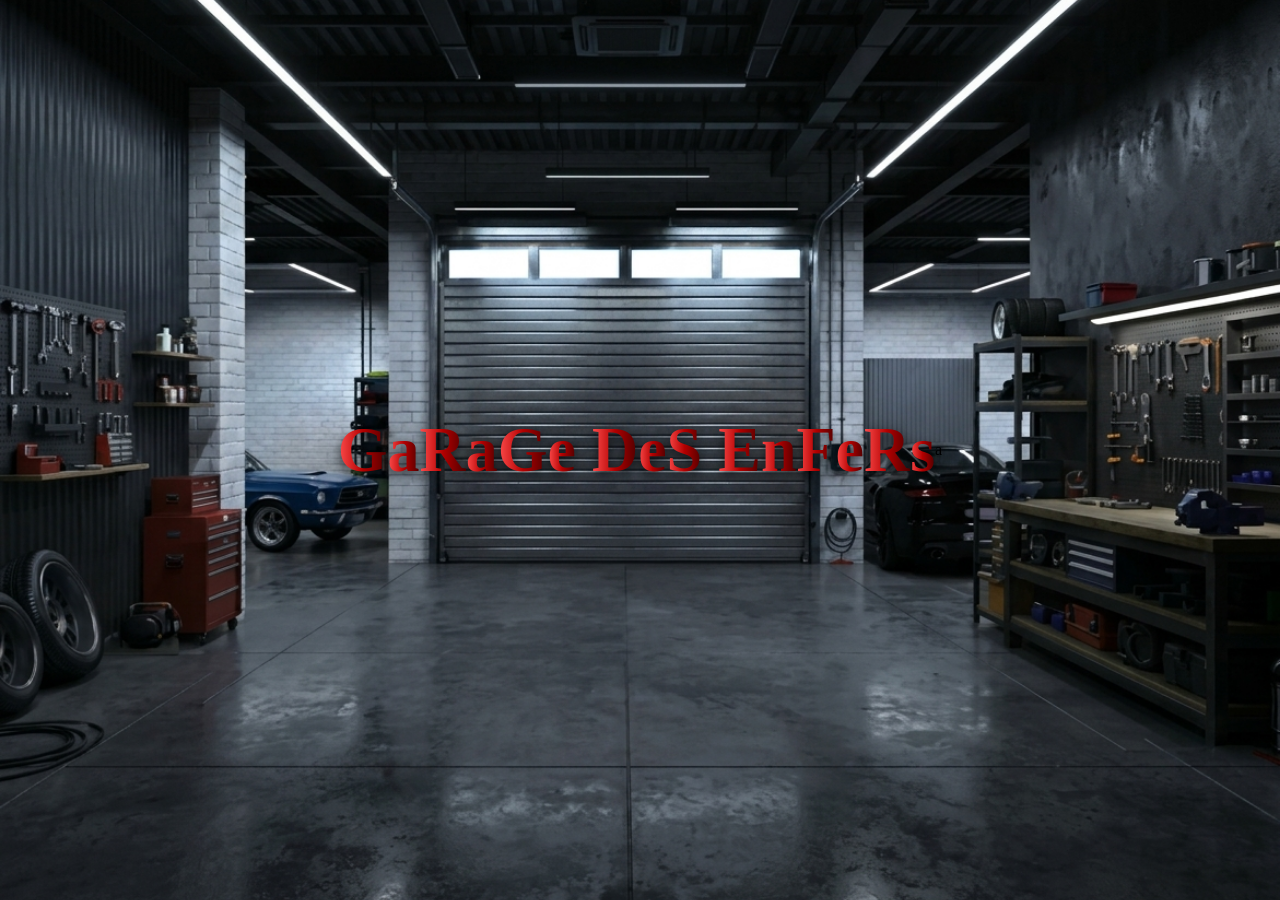
<file: index.html>
<!DOCTYPE html>
<html lang="fr">
<head>
    <meta charset="UTF-8">
    <meta name="viewport" content="width=device-width, initial-scale=1.0">
    <title>Jonix Nova - Accueil</title>
    <link rel="stylesheet" href="style.css">
</head>
<body>

    <!-- Calque pour l'image ensanglantée (caché au début) -->
    <div id="bg-blood"></div>

    <!-- Calque pour la transition au noir -->
    <div id="black-screen"></div>

    <!-- Transition en 20 rectangles alternés rouge / vert -->
    <div id="transition-grid" class="hidden"></div>

    <!-- Titre principal -->
    <h1 id="main-title">GaRaGe DeS EnFeRs</h1>

    <!-- Menu latéral gauche (caché au début et pendant la partie) -->
    <nav id="side-menu" class="hidden">
        <div class="wallet">Argent : <span id="player-money">500</span> $</div>
        <button class="menu-btn play-btn" id="btn-play">JOUER</button>
        <button class="menu-btn" id="btn-shop">MAGASIN</button>
        <button class="menu-btn" id="btn-upgrade">AMÉLIORATIONS</button>
    </nav>

    <!-- Panneau Magasin (armes disponibles à l'achat) -->
    <div id="panel-shop" class="modal-panel wide-panel hidden">
        <div class="panel-header">
            <h2>MAGASIN D'ARMES</h2>
            <div class="header-right">
                <span class="panel-wallet">Argent : <strong id="shop-money">500</strong> $</span>
                <button class="close-btn" data-close="panel-shop">X</button>
            </div>
        </div>
        <div id="shop-list" class="panel-content"></div>
    </div>

    <!-- Panneau Améliorations (uniquement les armes déjà achetées) -->
    <div id="panel-upgrade" class="modal-panel wide-panel hidden">
        <div class="panel-header">
            <h2>AMÉLIORATIONS</h2>
            <div class="header-right">
                <span class="panel-wallet">Argent : <strong id="upgrade-money">500</strong> $</span>
                <button class="close-btn" data-close="panel-upgrade">X</button>
            </div>
        </div>
        <div id="upgrade-body" class="upgrade-body">
            <div id="upgrade-list" class="panel-content upgrade-list-col"></div>
            <div id="upgrade-compare" class="upgrade-compare-col">
                <div id="compare-placeholder" class="empty-msg">
                    Cliquez sur une arme pour voir les statistiques actuelles (à gauche) et après amélioration (à droite).
                </div>
                <div id="compare-boxes" class="compare-boxes hidden">
                    <div class="compare-card current-card">
                        <h3>STATISTIQUES ACTUELLES</h3>
                        <div id="compare-current-name" class="compare-weapon-title"></div>
                        <div id="compare-current-stats" class="compare-stats-list"></div>
                    </div>
                    <div class="compare-card next-card">
                        <h3>APRÈS AMÉLIORATION</h3>
                        <div id="compare-next-name" class="compare-weapon-title"></div>
                        <div id="compare-next-stats" class="compare-stats-list"></div>
                        <div id="compare-action-area" class="compare-action-area"></div>
                    </div>
                </div>
            </div>
        </div>
    </div>

    <!-- 5 cases de difficulté au clic sur Jouer -->
    <div id="difficulty-screen" class="hidden">
        <div class="difficulty-box">
            <h2>CHOISISSEZ LA DIFFICULTÉ</h2>
            <p id="equipped-weapon-info">Arme équipée : Barre de fer (Niv. 1)</p>
            <div id="difficulty-grid" class="difficulty-grid"></div>
            <button class="menu-btn close-diff-btn" id="btn-close-diff">ANNULER</button>
        </div>
    </div>

    <!-- ÉCRAN DE COMBAT & BOUTONS STYLE FPS -->
    <div id="combat-screen" class="hidden">
        <!-- Zone centrale de visée / zombie 2D / scène 3D -->
        <div id="combat-view-layer">
            <div id="combat-status-badge"></div>

            <!-- Cible zombie 2D qui fonce vers le joueur -->
            <button type="button" id="zombie-target" class="zombie-target" title="Viser / éliminer ce zombie">
                <span id="zombie-type-badge" class="zombie-type-badge">Rôdeur 2D • Reste : 1</span>
                <svg class="zombie-2d-svg" viewBox="0 0 90 110" aria-hidden="true">
                    <circle class="z-head" cx="45" cy="20" r="12" />
                    <circle class="z-eye" cx="41" cy="18" r="2.2" />
                    <circle class="z-eye" cx="49" cy="18" r="2.2" />
                    <line class="z-body" x1="45" y1="32" x2="45" y2="68" />
                    <line class="z-arm-l" x1="45" y1="42" x2="22" y2="54" />
                    <line class="z-arm-r" x1="45" y1="42" x2="68" y2="54" />
                    <line class="z-leg-l" x1="45" y1="68" x2="27" y2="98" />
                    <line class="z-leg-r" x1="45" y1="68" x2="63" y2="98" />
                </svg>
                <span class="zombie-hp-bar"><span id="zombie-hp-fill"></span></span>
            </button>

            <!-- Scène 3D : arme -->
            <div id="fps-3d-wrap" aria-hidden="true"></div>
            <div class="weapon-3d-hud">
                <span id="combat-weapon-label">Barre de fer (Niv. 1)</span>
                <span id="combat-ammo-counter" class="combat-ammo-counter">Munitions : 1 / 1</span>
            </div>
        </div>

        <!-- Effet flou rouge pulsant quand la vie est basse -->
        <div id="low-hp-blur" class="low-hp-blur hidden" aria-hidden="true"></div>

        <!-- Haut : Stop à gauche / Vagues + Vie au milieu / Argent gagné à droite -->
        <div class="combat-top-hud">
            <button id="btn-stop-game" class="combat-stop-btn" title="Pause (Échap)">STOP</button>

            <div class="top-center-stack">
                <div class="wave-progress-wrapper">
                    <div id="wave-segments" class="wave-segments"></div>
                    <div class="boss-icon" title="Boss final">☠ BOSS</div>
                </div>

                <!-- Barre de vie du joueur sous la zone Stop / progression -->
                <div class="player-hp-wrapper" title="Vie du joueur">
                    <span class="player-hp-label">VIE : <strong id="player-hp-text">100 / 100</strong></span>
                    <div class="player-hp-track">
                        <span id="player-hp-fill" class="player-hp-fill"></span>
                    </div>
                </div>
            </div>

            <div class="combat-money-box">
                Gain partie : +<span id="combat-earned-money">0</span> $
            </div>
        </div>

        <!-- Cercle Z/Q/S/D recentré dans le carré bas-gauche -->
        <div class="move-circle" aria-label="Déplacement">
            <button type="button" class="move-key key-z" data-move="z" title="Avancer (Z)">Z</button>
            <button type="button" class="move-key key-s" data-move="s" title="Reculer (S)">S</button>
            <button type="button" class="move-key key-q" data-move="q" title="Gauche (Q)">Q</button>
            <button type="button" class="move-key key-d" data-move="d" title="Droite (D)">D</button>
            <div class="move-center-stick"></div>
        </div>

        <!-- Boutons d'action centrés dans le carré bas-droit -->
        <div class="fps-action-cluster">
            <button type="button" id="btn-combat-switch" class="fps-circle-btn fps-switch-btn" title="Changer d'arme">
                <span class="fps-icon">⇄</span>
                <span class="fps-sub">ARME</span>
            </button>
            <button type="button" id="btn-combat-heal" class="fps-circle-btn fps-heal-btn" title="Soins">
                <span class="fps-icon">✚</span>
                <span class="fps-sub">SOINS (<span id="heal-charges">3</span>)</span>
            </button>
            <button type="button" id="btn-combat-reload" class="fps-circle-btn fps-reload-btn" title="Recharger (Clic droit / R)">
                <span class="fps-icon">↻</span>
                <span class="fps-sub">RELOAD</span>
            </button>
            <button type="button" id="btn-combat-shoot" class="fps-circle-btn fps-shoot-btn" title="Tirer (Clic gauche)">
                <span class="fps-icon">⌖</span>
                <span class="fps-sub">TIRER</span>
            </button>
        </div>

        <!-- Menu pause au clic sur STOP ou Échap -->
        <div id="pause-overlay" class="pause-overlay hidden">
            <div class="pause-box">
                <h2>PARTIE EN PAUSE</h2>
                <p>La partie est suspendue. Choisissez de reprendre ou de quitter.</p>
                <div class="pause-buttons">
                    <button type="button" id="btn-resume-game" class="pause-btn resume-btn">REPRENDRE LA PARTIE</button>
                    <button type="button" id="btn-quit-game" class="pause-btn quit-btn">QUITTER LA PARTIE</button>
                </div>
            </div>
        </div>
    </div>

    <!-- Écran de mort : transition noire -> glisse avec traînée rouge -> fond noir clignotant -->
    <div id="death-screen" class="death-screen hidden" role="dialog" aria-modal="true">
        <div id="death-black-curtain" class="death-black-curtain"></div>
        <div id="death-content" class="death-content">
            <div class="death-title-wrap">
                <h2 id="death-title" class="death-title">VOUS ÊTES MORT</h2>
                <span class="death-red-trail" aria-hidden="true"></span>
            </div>
            <p class="death-sub">Les zombies ont envahi le garage.</p>
            <div class="death-actions">
                <button type="button" id="btn-death-replay" class="death-btn replay-btn">REJOUER</button>
                <button type="button" id="btn-death-quit" class="death-btn quit-death-btn">QUITTER</button>
            </div>
        </div>
    </div>
    <!-- Écran de victoire : affiché lorsque le boss de la vague finale est éliminé -->
    <div id="victory-screen" class="victory-screen hidden" role="dialog" aria-modal="true">
        <div class="victory-box">
            <h2 class="victory-title">VICTOIRE !</h2>
            <p id="victory-summary" class="victory-sub">Vous avez survécu à toutes les vagues et abattu le boss.</p>
            <div class="victory-actions">
                <button type="button" id="btn-victory-replay" class="victory-btn replay-victory-btn">REJOUER</button>
                <button type="button" id="btn-victory-menu" class="victory-btn menu-victory-btn">RETOUR AU MENU</button>
            </div>
        </div>
    </div>

    <script type="importmap">
    {
        "imports": {
            "three": "https://esm.sh/three@0.160.0",
            "three/addons/": "https://esm.sh/three@0.160.0/examples/jsm/"
        }
    }
    </script>
    <script type="module">
        import * as THREE from "three";
        import { GLTFLoader } from "three/addons/loaders/GLTFLoader.js";

        const container = document.getElementById("fps-3d-wrap");
        const loader = new GLTFLoader();
        const modelCache = new Map();

        let scene, camera, renderer, weaponPivot, weaponModelPivot;
        let currentWeaponModel = null;
        let activeWeaponId = null;
        let loadToken = 0;

        const weapon3DConfigs = {
            barre_fer:            { file: "Bare de Fer.glb",            scale: 1.35, pos: [0.05, -0.20, -0.58], rot: [0.12, Math.PI, 0.08] },
            pistolet_9mm:         { file: "Pistolet.glb",               scale: 0.90, pos: [0.05, -0.20, -0.58], rot: [0.0, Math.PI / 2, 0.0] },
            revolver_357:         { file: "Revolver.glb",               scale: 1.05, pos: [0.05, -0.20, -0.56], rot: [0.05, Math.PI, 0.0] },
            fusil_pompe:          { file: "Fusil a pompe.glb",          scale: 1.15, pos: [0.10, -0.13, -0.52], rot: [0.0, Math.PI / 2, 0.0] },
            pistolet_mitrailleur: { file: "Pistolet-mitrailleur.glb", scale: 1.15, pos: [0.10, -0.20, -0.55], rot: [0.0, Math.PI / 2, 0.0] },
            fusil_assaut:         { file: "Fusil d'assaut.glb",         scale: 1.15, pos: [0.10, -0.20, -0.54], rot: [0.0, Math.PI / 2, 0.0] },
            fusil_precision:      { file: "Sniper.glb",                 scale: 1.20, pos: [0.10, -0.20, -0.55], rot: [0.0, Math.PI / 2, 0.0] },
            mitrailleuse_lourde:  { file: "Sniper lourde.glb",          scale: 1.20, pos: [0.10, -0.20, -0.56], rot: [0.0, Math.PI / 2, 0.0] },
            lance_roquettes:      { file: "Lance Roquet.glb",           scale: 1.15, pos: [0.10, -0.13, -0.58], rot: [0.0, 0, 0.0] },
            grenade:              { file: "Grenade.glb",                scale: 0.60, pos: [0.10, -0.24, -0.62], rot: [0.0, Math.PI, 0.0] }
        };

        const animState = {
            recoilOffset: 0,
            recoilPitch: 0,
            reloadTilt: 0,
            swayX: 0,
            swayY: 0,
            targetSwayX: 0,
            targetSwayY: 0,
            isReloading: false,
            bobTime: 0,
            isMoving: false
        };

        function handleResize() {
            if (!container || !renderer || !camera) return;
            const width = container.clientWidth || window.innerWidth;
            const height = container.clientHeight || window.innerHeight;
            camera.aspect = width / height;
            camera.updateProjectionMatrix();
            renderer.setSize(width, height);
        }

        function initScene() {
            if (!container || renderer) return;

            scene = new THREE.Scene();

            const width = container.clientWidth || window.innerWidth;
            const height = container.clientHeight || window.innerHeight;

            camera = new THREE.PerspectiveCamera(65, width / height, 0.05, 50);

            renderer = new THREE.WebGLRenderer({ antialias: true, alpha: true });
            renderer.setSize(width, height);
            renderer.setPixelRatio(Math.min(window.devicePixelRatio || 1, 2));
            renderer.outputColorSpace = THREE.SRGBColorSpace;
            container.innerHTML = "";
            container.appendChild(renderer.domElement);

            const ambient = new THREE.AmbientLight(0xffffff, 1.25);
            scene.add(ambient);

            const dirLight = new THREE.DirectionalLight(0xffffff, 1.8);
            dirLight.position.set(2, 4, 3);
            scene.add(dirLight);

            const rimLight = new THREE.DirectionalLight(0xff6666, 0.65);
            rimLight.position.set(-2, -1, -2);
            scene.add(rimLight);

            weaponPivot = new THREE.Group();
            weaponModelPivot = new THREE.Group();
            weaponPivot.add(weaponModelPivot);
            scene.add(weaponPivot);

            window.addEventListener("resize", handleResize);
            requestAnimationFrame(animate);
        }

        function normalizeModelToView(root) {
            const box = new THREE.Box3().setFromObject(root);
            const size = new THREE.Vector3();
            const center = new THREE.Vector3();
            box.getSize(size);
            box.getCenter(center);

            const maxDim = Math.max(size.x, size.y, size.z) || 1;
            const targetSize = 0.42;
            const normScale = targetSize / maxDim;

            root.scale.multiplyScalar(normScale);
            root.position.sub(center.multiplyScalar(normScale));

            return root;
        }

        function loadGlbCached(fileName) {
            if (modelCache.has(fileName)) {
                return Promise.resolve(modelCache.get(fileName).clone(true));
            }
            return new Promise((resolve, reject) => {
                loader.load(
                    encodeURI(fileName),
                    gltf => {
                        const normalized = normalizeModelToView(gltf.scene);
                        modelCache.set(fileName, normalized);
                        resolve(normalized.clone(true));
                    },
                    undefined,
                    err => reject(err)
                );
            });
        }

        async function setWeapon(weaponId) {
            initScene();
            handleResize();
            if (!weaponPivot || !weaponModelPivot) return;

            activeWeaponId = weaponId;
            const token = ++loadToken;
            const cfg = weapon3DConfigs[weaponId] || weapon3DConfigs.barre_fer;

            if (currentWeaponModel) {
                weaponModelPivot.remove(currentWeaponModel);
                currentWeaponModel = null;
            }

            weaponPivot.position.set(cfg.pos[0], cfg.pos[1], cfg.pos[2]);
            weaponPivot.rotation.set(cfg.rot[0], cfg.rot[1], cfg.rot[2]);
            weaponModelPivot.scale.setScalar(cfg.scale || 1);

            try {
                const model = await loadGlbCached(cfg.file);
                if (token !== loadToken || activeWeaponId !== weaponId) return;

                currentWeaponModel = model;
                weaponModelPivot.add(currentWeaponModel);
            } catch (err) {
                console.warn(`Impossible de charger le modèle 3D "${cfg.file}" :`, err);
            }
        }

        function animate() {
            requestAnimationFrame(animate);
            if (!renderer || !scene || !camera || !weaponPivot) return;

            const cfg = weapon3DConfigs[activeWeaponId] || weapon3DConfigs.barre_fer;

            animState.swayX += (animState.targetSwayX - animState.swayX) * 0.14;
            animState.swayY += (animState.targetSwayY - animState.swayY) * 0.14;

            animState.recoilOffset += (0 - animState.recoilOffset) * 0.22;
            animState.recoilPitch += (0 - animState.recoilPitch) * 0.22;

            const targetReloadTilt = animState.isReloading ? -0.65 : 0;
            animState.reloadTilt += (targetReloadTilt - animState.reloadTilt) * 0.18;

            if (animState.isMoving) {
                animState.bobTime += 0.14;
            }

            const bobX = animState.isMoving ? Math.cos(animState.bobTime * 0.5) * 0.014 : 0;
            const bobY = animState.isMoving ? Math.abs(Math.sin(animState.bobTime)) * 0.016 : 0;

            weaponPivot.position.set(
                cfg.pos[0] + animState.swayX + bobX,
                cfg.pos[1] - animState.swayY - bobY,
                cfg.pos[2] + animState.recoilOffset
            );

            weaponPivot.rotation.set(
                cfg.rot[0] + animState.recoilPitch + animState.reloadTilt,
                cfg.rot[1] - animState.swayX * 0.4,
                cfg.rot[2]
            );

            renderer.render(scene, camera);
        }

        window.fps3D = {
            setWeapon,
            triggerFire() {
                animState.recoilOffset = 0.09;
                animState.recoilPitch = 0.16;
            },
            setReloading(active) {
                animState.isReloading = Boolean(active);
            },
            setMoving(active) {
                animState.isMoving = Boolean(active);
            },
            setLook(yaw, pitch) {
                animState.targetSwayX = Math.max(-0.08, Math.min(0.08, -yaw * 0.0012));
                animState.targetSwayY = Math.max(-0.06, Math.min(0.06, pitch * 0.0012));
            }
        };
    </script>
    <script src="script.js"></script>
</body>
</html>a
</file>
<file: style.css>
body {
    /* État initial : Image 2 (garage fermé sans sang) */
    background-image: url("Garage_2.jpg");
    background-repeat: no-repeat;
    background-position: center center;
    background-size: cover;
    background-attachment: fixed;
    height: 100vh;
    margin: 0;
    overflow: hidden;
    display: flex;
    justify-content: center;
    align-items: center;
    background-color: #000;
}

/* Calque de l'image avec le sang (Image 1) */
#bg-blood {
    position: fixed;
    top: 0;
    left: 0;
    width: 100%;
    height: 100%;
    background-image: url("edited-image.jpg");
    background-repeat: no-repeat;
    background-position: center center;
    background-size: cover;
    opacity: 0;
    z-index: 1;
    transition: opacity 0.6s ease-in-out;
    pointer-events: none;
}

/* Calque de transition noir */
#black-screen {
    position: fixed;
    top: 0;
    left: 0;
    width: 100%;
    height: 100%;
    background-color: #000000;
    opacity: 0;
    z-index: 2;
    transition: opacity 0.5s ease-in-out;
    pointer-events: none;
}

/* --- TRANSITION EN 20 RECTANGLES ALTERNÉS ROUGE / VERT --- */
#transition-grid {
    position: fixed;
    inset: 0;
    z-index: 60;
    display: grid;
    grid-template-columns: repeat(5, 1fr);
    grid-template-rows: repeat(4, 1fr);
    pointer-events: all;
}

.transition-rect {
    width: 100%;
    height: 100%;
    transition: opacity 0.22s ease, transform 0.22s ease;
}

.transition-rect.rect-red {
    background: linear-gradient(135deg, #ff1a1a, #660000);
}

.transition-rect.rect-green {
    background: linear-gradient(135deg, #0f5c3e, #052619);
}

.transition-rect.rect-hidden {
    opacity: 0;
    transform: scale(0.92);
    pointer-events: none;
}

/* --- STYLE DU TITRE DE BASE --- */
h1 {
    position: relative;
    z-index: 10;
    font-size: 4rem;
    font-weight: bold;
    text-align: center;
    cursor: pointer;
    user-select: none;
    display: flex;

    background: linear-gradient(90deg, #ff4d4d, #b30000, #4d0000);
    -webkit-background-clip: text;
    background-clip: text;
    color: transparent;

    filter: drop-shadow(0px 4px 6px rgba(0, 0, 0, 0.7));
    transition: transform 0.2s ease;
}

/* --- EFFET AU SURVOL (HOVER) --- */
h1:not(.animating):hover {
    transform: scale(1.05);
    background: linear-gradient(90deg, #ffffff, #ff4d4d, #ff0000);
    -webkit-background-clip: text;
    background-clip: text;
    animation: electric-glow 0.4s infinite alternate;
}

h1:not(.animating):hover::before {
    content: "";
    position: absolute;
    top: 50%;
    left: -130px;
    transform: translateY(-50%);
    width: 100px;
    height: 120px;
    pointer-events: none;
    background-repeat: no-repeat;
    background-size: contain;
    background-image: url("data:image/svg+xml,%3Csvg xmlns='http://www.w3.org/2000/svg' viewBox='0 0 200 200'%3E%3Cpath d='M100,10 L40,110 L90,110 L70,190 L160,80 L110,80 L140,10 Z' fill='%23ff1a1a' stroke='%23ffffff' stroke-width='4'/%3E%3C/svg%3E");
    filter: drop-shadow(0 0 10px #ff1a1a) drop-shadow(0 0 20px #990000);
    animation: lightning-flash 0.2s steps(2, end) infinite;
}

h1:not(.animating):hover::after {
    content: "";
    position: absolute;
    top: 50%;
    right: -130px;
    transform: translateY(-50%) scaleX(-1);
    width: 100px;
    height: 120px;
    pointer-events: none;
    background-repeat: no-repeat;
    background-size: contain;
    background-image: url("data:image/svg+xml,%3Csvg xmlns='http://www.w3.org/2000/svg' viewBox='0 0 200 200'%3E%3Cpath d='M100,10 L40,110 L90,110 L70,190 L160,80 L110,80 L140,10 Z' fill='%23ff1a1a' stroke='%23ffffff' stroke-width='4'/%3E%3C/svg%3E");
    filter: drop-shadow(0 0 10px #ff1a1a) drop-shadow(0 0 20px #990000);
    animation: lightning-flash 0.25s steps(2, end) infinite;
    animation-delay: 0.1s;
}

/* --- GESTION DES LETTRES INDIVIDUELLES POUR LE DÉPART --- */
.letter {
    position: relative;
    display: inline-block;
    background: linear-gradient(90deg, #ff4d4d, #b30000, #4d0000);
    -webkit-background-clip: text;
    background-clip: text;
    color: transparent;
}

.letter::after {
    content: "";
    position: absolute;
    top: 50%;
    height: 4px;
    width: 0px;
    background: linear-gradient(90deg, transparent, #ff0000, #ffffff);
    box-shadow: 0 0 12px #ff0000, 0 0 25px #ff1a1a;
    transform: translateY(-50%);
    opacity: 0;
    pointer-events: none;
}

.letter.go-left::after {
    left: 100%;
    background: linear-gradient(270deg, transparent, #ff0000, #ffffff);
}

.letter.go-right::after {
    right: 100%;
    background: linear-gradient(90deg, transparent, #ff0000, #ffffff);
}

.letter.shoot-left {
    animation: flyLeft 0.7s cubic-bezier(0.5, 0, 1, 1) forwards;
}
.letter.shoot-left::after {
    animation: trailGrow 0.7s ease-out forwards;
}

.letter.shoot-right {
    animation: flyRight 0.7s cubic-bezier(0.5, 0, 1, 1) forwards;
}
.letter.shoot-right::after {
    animation: trailGrow 0.7s ease-out forwards;
}

h1.animating {
    background: none;
    filter: none;
}

h1.finished {
    display: none;
}

/* --- KEYFRAMES --- */
@keyframes flyLeft {
    0% { transform: translateX(0); opacity: 1; }
    100% { transform: translateX(-120vw); opacity: 0; }
}

@keyframes flyRight {
    0% { transform: translateX(0); opacity: 1; }
    100% { transform: translateX(120vw); opacity: 0; }
}

@keyframes trailGrow {
    0% { width: 0px; opacity: 1; }
    40% { width: 450px; opacity: 1; }
    100% { width: 600px; opacity: 0; }
}

@keyframes electric-glow {
    0% { filter: drop-shadow(0 0 5px #ff1a1a) drop-shadow(0 0 15px #800000); }
    100% { filter: drop-shadow(0 0 15px #ff6666) drop-shadow(0 0 30px #ff0000); }
}

@keyframes lightning-flash {
    0% { opacity: 0.2; transform: translateY(-50%) scale(0.9); }
    50% { opacity: 1; transform: translateY(-50%) scale(1.1) rotate(5deg); }
    100% { opacity: 0.4; transform: translateY(-50%) scale(1) rotate(-5deg); }
}

/* --- UTILITAIRE --- */
.hidden {
    display: none !important;
}

/* --- MENU À GAUCHE --- */
#side-menu {
    position: fixed;
    left: 40px;
    top: 50%;
    transform: translateY(-50%);
    z-index: 20;
    display: flex;
    flex-direction: column;
    gap: 16px;
    width: 265px;
    animation: fadeInMenu 0.6s ease forwards;
}

.wallet {
    background: linear-gradient(135deg, #050b18, #09261b);
    border: 1px solid #0f3d2b;
    border-left: 5px solid #ff1a1a;
    color: #e6f4ea;
    padding: 12px 16px;
    font-family: sans-serif;
    font-size: 1.1rem;
    font-weight: bold;
    letter-spacing: 1px;
    box-shadow: 0 6px 18px rgba(0, 0, 0, 0.85);
}

.wallet span {
    color: #ff3333;
}

.menu-btn {
    background: linear-gradient(90deg, #050b18 0%, #09261b 100%);
    color: #e8f5e9;
    border: 1px solid #0f3d2b;
    border-left: 5px solid #b30000;
    padding: 15px 20px;
    font-size: 1.15rem;
    font-weight: bold;
    text-align: left;
    letter-spacing: 2px;
    cursor: pointer;
    transition: all 0.2s ease;
    box-shadow: 0 5px 14px rgba(0, 0, 0, 0.75);
}

.menu-btn:hover {
    transform: translateX(8px);
    background: linear-gradient(90deg, #09261b 0%, #5c0000 100%);
    border-color: #ff1a1a;
    border-left-color: #ff1a1a;
    color: #ffffff;
    box-shadow: 0 0 16px rgba(255, 26, 26, 0.45);
}

.menu-btn.play-btn {
    background: linear-gradient(90deg, #050b18 0%, #4d0000 100%);
    border-left: 6px solid #ff1a1a;
    font-size: 1.35rem;
}

.menu-btn.play-btn:hover {
    background: linear-gradient(90deg, #09261b 0%, #990000 100%);
}

/* --- PANNEAUX MAGASIN & AMÉLIORATIONS --- */
.modal-panel {
    position: fixed;
    left: 335px;
    top: 50%;
    transform: translateY(-50%);
    width: 450px;
    max-height: 86vh;
    background: linear-gradient(160deg, rgba(5, 11, 24, 0.96) 0%, rgba(9, 38, 27, 0.96) 100%);
    border: 1px solid #0f3d2b;
    border-top: 3px solid #ff1a1a;
    box-shadow: 0 0 35px rgba(0, 0, 0, 0.95), 0 0 18px rgba(179, 0, 0, 0.35);
    z-index: 25;
    color: #e8f5e9;
    font-family: sans-serif;
    display: flex;
    flex-direction: column;
}

.modal-panel.wide-panel {
    width: calc(100vw - 365px);
    max-width: 1120px;
}

.panel-header {
    display: flex;
    justify-content: space-between;
    align-items: center;
    padding: 14px 20px;
    background: linear-gradient(90deg, #050b18, #3d0000);
    border-bottom: 1px solid #990000;
    gap: 12px;
}

.panel-header h2 {
    margin: 0;
    font-size: 1.15rem;
    letter-spacing: 1.5px;
    color: #ff4d4d;
}

.header-right {
    display: flex;
    align-items: center;
    gap: 14px;
}

.panel-wallet {
    background: rgba(5, 11, 24, 0.9);
    border: 1px solid #0f3d2b;
    border-left: 4px solid #ff1a1a;
    padding: 6px 12px;
    font-size: 0.95rem;
    color: #e6f4ea;
    white-space: nowrap;
}

.panel-wallet strong {
    color: #ff4d4d;
}

.close-btn {
    background: #050b18;
    border: 1px solid #ff1a1a;
    color: #ff4d4d;
    font-weight: bold;
    cursor: pointer;
    padding: 6px 12px;
    transition: all 0.2s;
}

.close-btn:hover {
    background: #ff1a1a;
    color: #ffffff;
}

.panel-content {
    padding: 16px;
    overflow-y: auto;
    display: flex;
    flex-direction: column;
    gap: 14px;
}

.weapon-box-card {
    background: rgba(5, 11, 24, 0.88);
    border: 1px solid #0f3d2b;
    border-left: 4px solid #0f3d2b;
    padding: 14px 16px;
    display: flex;
    justify-content: space-between;
    align-items: stretch;
    gap: 18px;
    transition: border-color 0.2s, transform 0.2s;
}

.weapon-box-card:hover,
.weapon-box-card.selected {
    border-color: #ff1a1a;
    border-left-color: #ff1a1a;
}

.weapon-box-card.selectable {
    cursor: pointer;
}

.weapon-box-card.selected {
    background: rgba(9, 38, 27, 0.55);
    box-shadow: 0 0 14px rgba(255, 26, 26, 0.25);
}

.weapon-left-box {
    flex: 0 0 210px;
    display: flex;
    flex-direction: column;
    justify-content: space-between;
    align-items: center;
    background: rgba(9, 38, 27, 0.35);
    border: 1px solid #0f3d2b;
    padding: 10px;
    gap: 8px;
}

.weapon-name {
    margin: 0;
    font-size: 1rem;
    color: #ff4d4d;
    text-align: center;
}

.weapon-img-wrap {
    width: 100%;
    height: 92px;
    display: flex;
    justify-content: center;
    align-items: center;
    background: rgba(255, 255, 255, 0.94);
    border-radius: 4px;
    padding: 6px;
    box-sizing: border-box;
}

.weapon-img-wrap img {
    max-width: 100%;
    max-height: 100%;
    object-fit: contain;
}

.weapon-bottom-footer {
    width: 100%;
    display: flex;
    justify-content: space-between;
    align-items: center;
    gap: 8px;
    padding-top: 4px;
    border-top: 1px solid rgba(15, 61, 43, 0.8);
}

.weapon-price-tag {
    font-size: 0.95rem;
    font-weight: bold;
    color: #ffd166;
}

.weapon-right-stats {
    flex: 1;
    display: flex;
    flex-direction: column;
    justify-content: center;
    gap: 5px;
    font-size: 0.86rem;
    color: #cfe8da;
}

.stat-row {
    display: flex;
    justify-content: space-between;
    gap: 10px;
    padding: 3px 6px;
    background: rgba(9, 20, 38, 0.65);
    border-radius: 3px;
}

.stat-label {
    color: #8ab8a0;
}

.stat-val {
    font-weight: bold;
    color: #f0faf4;
    text-align: right;
}

.upgrade-body {
    display: grid;
    grid-template-columns: 1.05fr 1fr;
    gap: 14px;
    padding: 14px;
    overflow: hidden;
    flex: 1;
}

.upgrade-list-col {
    padding: 0;
    max-height: 68vh;
}

.upgrade-compare-col {
    background: rgba(5, 11, 24, 0.78);
    border: 1px solid #0f3d2b;
    padding: 14px;
    display: flex;
    flex-direction: column;
    justify-content: center;
    overflow-y: auto;
    max-height: 68vh;
}

.compare-boxes {
    display: grid;
    grid-template-columns: 1fr 1fr;
    gap: 12px;
    height: 100%;
}

.compare-card {
    background: rgba(9, 20, 38, 0.85);
    border: 1px solid #0f3d2b;
    padding: 12px;
    display: flex;
    flex-direction: column;
    justify-content: space-between;
    gap: 10px;
}

.compare-card.current-card {
    border-top: 3px solid #79b897;
}

.compare-card.next-card {
    border-top: 3px solid #ff3333;
}

.compare-card h3 {
    margin: 0;
    font-size: 0.88rem;
    letter-spacing: 1px;
    text-align: center;
    color: #ff6666;
}

.compare-weapon-title {
    font-size: 0.95rem;
    font-weight: bold;
    text-align: center;
    color: #e8f5e9;
    padding-bottom: 6px;
    border-bottom: 1px solid #0f3d2b;
}

.compare-stats-list {
    display: flex;
    flex-direction: column;
    gap: 6px;
    font-size: 0.82rem;
    flex: 1;
}

.compare-stat-item {
    background: rgba(5, 11, 24, 0.75);
    padding: 6px 8px;
    border-radius: 3px;
    display: flex;
    flex-direction: column;
    gap: 2px;
}

.compare-stat-item span {
    color: #8ab8a0;
    font-size: 0.76rem;
}

.compare-stat-item strong {
    color: #ffffff;
}

.next-card .compare-stat-item strong {
    color: #7ef9b2;
}

.compare-action-area {
    margin-top: 6px;
    display: flex;
    justify-content: center;
}

.action-btn {
    background: linear-gradient(135deg, #09261b, #800000);
    color: #ffffff;
    border: 1px solid #b30000;
    padding: 7px 12px;
    font-size: 0.82rem;
    font-weight: bold;
    cursor: pointer;
    white-space: nowrap;
    transition: all 0.2s;
}

.action-btn:hover:not(:disabled) {
    background: linear-gradient(135deg, #0f3d2b, #ff1a1a);
    border-color: #ff4d4d;
}

.action-btn:disabled {
    background: #071224;
    border-color: #162a45;
    color: #6b7c93;
    cursor: not-allowed;
}

.empty-msg {
    color: #9ec2ae;
    text-align: center;
    padding: 20px 10px;
    font-size: 0.92rem;
    line-height: 1.45;
}

/* --- 5 CASES DE DIFFICULTÉ --- */
#difficulty-screen {
    position: fixed;
    inset: 0;
    background: rgba(5, 11, 24, 0.88);
    z-index: 40;
    display: flex;
    justify-content: center;
    align-items: center;
    font-family: sans-serif;
    color: #e8f5e9;
}

.difficulty-box {
    background: linear-gradient(160deg, #050b18 0%, #09261b 100%);
    border: 2px solid #990000;
    box-shadow: 0 0 40px rgba(0, 0, 0, 0.95), 0 0 20px rgba(255, 26, 26, 0.35);
    padding: 34px;
    width: 92%;
    max-width: 960px;
    text-align: center;
}

.difficulty-box h2 {
    margin: 0 0 8px 0;
    color: #ff3333;
    letter-spacing: 2px;
}

#equipped-weapon-info {
    margin: 0 0 24px 0;
    color: #9ec2ae;
    font-size: 0.98rem;
}

.difficulty-grid {
    display: grid;
    grid-template-columns: repeat(5, 1fr);
    gap: 15px;
    margin-bottom: 24px;
}

.diff-card {
    background: #050b18;
    border: 1px solid #0f3d2b;
    border-top: 4px solid #0f3d2b;
    padding: 24px 14px;
    min-height: 132px;
    cursor: pointer;
    transition: all 0.2s ease;
    display: flex;
    flex-direction: column;
    justify-content: space-between;
    gap: 10px;
}

.diff-card:hover {
    transform: translateY(-6px);
    background: linear-gradient(180deg, #09261b, #4d0000);
    border-color: #ff1a1a;
    border-top-color: #ff1a1a;
    box-shadow: 0 0 18px rgba(255, 26, 26, 0.45);
}

.diff-level {
    font-size: 0.85rem;
    text-transform: uppercase;
    color: #79b897;
    letter-spacing: 1px;
}

.diff-name {
    font-size: 1.15rem;
    font-weight: bold;
    color: #ff4d4d;
}

.diff-mult {
    font-size: 0.86rem;
    color: #cfe8da;
}

.close-diff-btn {
    width: 220px;
    text-align: center;
    margin: 0 auto;
}

/* --- ÉCRAN ET BOUTONS DE COMBAT STYLE FPS --- */
#combat-screen {
    position: fixed;
    inset: 0;
    z-index: 50;
    background: radial-gradient(circle at center, rgba(22, 48, 36, 0.42) 0%, rgba(5, 11, 24, 0.86) 100%);
    font-family: sans-serif;
    color: #e8f5e9;
    user-select: none;
}

#combat-view-layer {
    position: absolute;
    inset: 0;
    overflow: hidden;
    cursor: crosshair;
}

#combat-status-badge {
    position: absolute;
    top: 112px;
    left: 50%;
    transform: translateX(-50%);
    background: rgba(5, 11, 24, 0.82);
    border: 1px solid #0f3d2b;
    padding: 6px 14px;
    border-radius: 4px;
    font-size: 0.85rem;
    color: #b7d7c4;
    pointer-events: none;
}

/* Cible zombie pour élimination & gains */
.zombie-target {
    position: absolute;
    top: 41%;
    left: 50%;
    transform: translate(-50%, -50%);
    background: rgba(25, 12, 16, 0.72);
    border: 2px solid rgba(255, 77, 77, 0.55);
    border-radius: 14px;
    padding: 10px 14px;
    cursor: crosshair;
    display: flex;
    flex-direction: column;
    align-items: center;
    gap: 6px;
    box-shadow: 0 10px 24px rgba(0, 0, 0, 0.65);
    transition: transform 0.12s ease;
}

.zombie-target:hover {
    transform: translate(-50%, -50%) scale(1.05);
}

.zombie-target.hit-flash {
    border-color: #ffffff;
    background: rgba(160, 20, 20, 0.85);
}

.zombie-face {
    font-size: 2.3rem;
    line-height: 1;
}

.zombie-hp-bar {
    width: 68px;
    height: 7px;
    background: rgba(0, 0, 0, 0.75);
    border-radius: 4px;
    overflow: hidden;
}

#zombie-hp-fill {
    display: block;
    height: 100%;
    width: 100%;
    background: linear-gradient(90deg, #ff3333, #ffaa00);
    transition: width 0.14s ease;
}

/* Bras, gants/mains & aperçu dégainage façon FPS */
.fps-arms-rig {
    position: absolute;
    bottom: 6px;
    left: 50%;
    transform: translateX(-50%);
    width: 340px;
    height: 205px;
    pointer-events: none;
    transition: transform 0.14s ease;
}

.fps-arms-rig.firing {
    transform: translateX(-50%) translateY(-12px) rotate(-2deg);
}


.left-forearm {
    left: 38px;
    transform: rotate(24deg);
}

.right-forearm {
    right: 38px;
    transform: rotate(-24deg);
}


#combat-weapon-label {
    font-size: 0.76rem;
    font-weight: bold;
    background: rgba(5, 11, 24, 0.88);
    border: 1px solid rgba(255, 255, 255, 0.25);
    padding: 2px 8px;
    border-radius: 4px;
    color: #ffffff;
}

.combat-ammo-counter {
    font-size: 0.78rem;
    font-weight: bold;
    background: rgba(15, 23, 30, 0.9);
    border: 1px solid rgba(255, 209, 102, 0.55);
    padding: 2px 9px;
    border-radius: 4px;
    color: #ffd166;
}

.combat-ammo-counter.empty-ammo {
    color: #ff5555;
    border-color: #ff5555;
}

/* HUD Haut : Stop à gauche / Vagues + Vie au milieu / Argent gagné à droite */
.combat-top-hud {
    position: fixed;
    top: 16px;
    left: 20px;
    right: 20px;
    z-index: 55;
    display: flex;
    align-items: flex-start;
    justify-content: space-between;
    gap: 18px;
    pointer-events: none;
}

.combat-top-hud > * {
    pointer-events: auto;
}

.combat-stop-btn {
    background: rgba(25, 10, 14, 0.82);
    color: #ffffff;
    border: 2px solid rgba(255, 77, 77, 0.8);
    padding: 10px 18px;
    border-radius: 8px;
    font-weight: bold;
    letter-spacing: 1.5px;
    cursor: pointer;
    box-shadow: 0 4px 14px rgba(0, 0, 0, 0.75);
}

.combat-stop-btn:hover {
    background: rgba(153, 0, 0, 0.9);
    transform: scale(1.04);
}

.top-center-stack {
    flex: 1;
    max-width: 560px;
    display: flex;
    flex-direction: column;
    gap: 7px;
}

.wave-progress-wrapper {
    display: flex;
    align-items: center;
    gap: 10px;
    background: rgba(5, 11, 24, 0.78);
    border: 1px solid rgba(255, 255, 255, 0.2);
    padding: 8px 12px;
    border-radius: 8px;
}

.wave-segments {
    flex: 1;
    display: grid;
    grid-template-columns: repeat(5, 1fr);
    gap: 5px;
}

.wave-seg {
    height: 14px;
    background: rgba(255, 255, 255, 0.12);
    border: 1px solid rgba(255, 255, 255, 0.22);
    border-radius: 2px;
    transition: background-color 0.25s ease;
}

.wave-seg.active {
    background: linear-gradient(90deg, #1b9e63, #ff3333);
    border-color: #ff6666;
}

.boss-icon {
    background: rgba(92, 0, 0, 0.82);
    border: 1px solid #ff4d4d;
    color: #ffffff;
    font-weight: bold;
    font-size: 0.78rem;
    padding: 4px 8px;
    border-radius: 4px;
    white-space: nowrap;
}

/* Barre de vie du joueur sous la zone Stop / progression */
.player-hp-wrapper {
    display: flex;
    align-items: center;
    gap: 10px;
    background: rgba(5, 11, 24, 0.82);
    border: 1px solid rgba(64, 214, 138, 0.45);
    padding: 6px 12px;
    border-radius: 6px;
}

.player-hp-label {
    font-size: 0.78rem;
    font-weight: bold;
    color: #cfe8da;
    white-space: nowrap;
}

.player-hp-track {
    flex: 1;
    height: 10px;
    background: rgba(255, 255, 255, 0.12);
    border-radius: 5px;
    overflow: hidden;
}

.player-hp-fill {
    display: block;
    height: 100%;
    width: 100%;
    background: linear-gradient(90deg, #19a968, #5cf2a6);
    transition: width 0.2s ease;
}

.combat-money-box {
    background: rgba(5, 11, 24, 0.82);
    border: 1px solid rgba(126, 249, 178, 0.45);
    padding: 10px 16px;
    border-radius: 8px;
    font-weight: bold;
    font-size: 1rem;
    color: #7ef9b2;
    white-space: nowrap;
}

/* Cercle Z/Q/S/D recentré au milieu de la moitié gauche en bas */
.move-circle {
    position: fixed;
    bottom: 24px;
    left: 25%;
    transform: translateX(-50%);
    z-index: 55;
    width: 156px;
    height: 156px;
    border-radius: 50%;
    background: rgba(15, 23, 30, 0.45);
    border: 2px solid rgba(255, 255, 255, 0.35);
    box-shadow: 0 0 20px rgba(0, 0, 0, 0.55), inset 0 0 14px rgba(255, 255, 255, 0.08);
}

.move-key {
    position: absolute;
    width: 42px;
    height: 42px;
    border-radius: 50%;
    background: rgba(255, 255, 255, 0.14);
    border: 1px solid rgba(255, 255, 255, 0.45);
    color: #ffffff;
    font-weight: bold;
    font-size: 1rem;
    cursor: pointer;
    transition: all 0.12s ease;
}

.move-key:hover,
.move-key.pressed {
    background: rgba(255, 51, 51, 0.65);
    border-color: #ffffff;
    transform: scale(1.08);
}

.key-z {
    top: 8px;
    left: 50%;
    transform: translateX(-50%);
}
.key-z:hover,
.key-z.pressed {
    transform: translateX(-50%) scale(1.08);
}

.key-s {
    bottom: 8px;
    left: 50%;
    transform: translateX(-50%);
}
.key-s:hover,
.key-s.pressed {
    transform: translateX(-50%) scale(1.08);
}

.key-q {
    left: 8px;
    top: 50%;
    transform: translateY(-50%);
}
.key-q:hover,
.key-q.pressed {
    transform: translateY(-50%) scale(1.08);
}

.key-d {
    right: 8px;
    top: 50%;
    transform: translateY(-50%);
}
.key-d:hover,
.key-d.pressed {
    transform: translateY(-50%) scale(1.08);
}

.move-center-stick {
    position: absolute;
    top: 50%;
    left: 50%;
    width: 24px;
    height: 24px;
    border-radius: 50%;
    background: rgba(255, 255, 255, 0.25);
    border: 1px solid rgba(255, 255, 255, 0.5);
    transform: translate(-50%, -50%);
    pointer-events: none;
}

/* Boutons d'action centrés verticalement à droite avec icônes agrandies */
.fps-action-cluster {
    position: fixed;
    right: 28px;
    top: 50%;
    transform: translateY(-50%);
    z-index: 55;
    width: 214px;
    height: 214px;
}

.fps-circle-btn {
    position: absolute;
    border-radius: 50%;
    background: rgba(15, 23, 30, 0.48);
    border: 2px solid rgba(255, 255, 255, 0.45);
    color: #ffffff;
    cursor: pointer;
    display: flex;
    flex-direction: column;
    align-items: center;
    justify-content: center;
    gap: 3px;
    box-shadow: 0 6px 16px rgba(0, 0, 0, 0.55);
    transition: transform 0.14s ease, background-color 0.14s ease, border-color 0.14s ease;
}

.fps-circle-btn:hover {
    transform: scale(1.07);
    background: rgba(255, 255, 255, 0.22);
    border-color: #ffffff;
}

.fps-icon {
    font-size: 1.55rem;
    line-height: 1;
}

.fps-sub {
    font-size: 0.68rem;
    font-weight: bold;
    letter-spacing: 0.5px;
}

.fps-shoot-btn {
    width: 96px;
    height: 96px;
    right: 4px;
    bottom: 4px;
    background: rgba(145, 20, 20, 0.55);
    border-color: rgba(255, 90, 90, 0.85);
}

.fps-reload-btn {
    width: 72px;
    height: 72px;
    left: 24px;
    bottom: 6px;
}

.fps-heal-btn {
    width: 74px;
    height: 74px;
    right: 6px;
    top: 10px;
    border-color: rgba(64, 214, 138, 0.8);
}

.fps-switch-btn {
    width: 68px;
    height: 68px;
    left: 14px;
    top: 46px;
}

/* --- OVERLAY PAUSE (STOP / ÉCHAP) --- */
.pause-overlay {
    position: fixed;
    inset: 0;
    z-index: 65;
    background: rgba(3, 7, 15, 0.78);
    display: flex;
    justify-content: center;
    align-items: center;
}

.pause-box {
    background: linear-gradient(160deg, #050b18 0%, #09261b 100%);
    border: 2px solid #ff3333;
    border-radius: 10px;
    padding: 28px 32px;
    width: 90%;
    max-width: 420px;
    text-align: center;
    box-shadow: 0 0 35px rgba(0, 0, 0, 0.9);
}

.pause-box h2 {
    margin: 0 0 10px 0;
    color: #ff4d4d;
    letter-spacing: 2px;
}

.pause-box p {
    margin: 0 0 22px 0;
    color: #cfe8da;
    font-size: 0.95rem;
}

.pause-buttons {
    display: flex;
    flex-direction: column;
    gap: 12px;
}

.pause-btn {
    padding: 13px 18px;
    font-size: 1rem;
    font-weight: bold;
    letter-spacing: 1px;
    border-radius: 6px;
    cursor: pointer;
    border: 1px solid transparent;
    transition: transform 0.14s ease;
}

.pause-btn:hover {
    transform: scale(1.03);
}

.resume-btn {
    background: linear-gradient(135deg, #0f5c3e, #1b9e63);
    border-color: #7ef9b2;
    color: #ffffff;
}

.quit-btn {
    background: linear-gradient(135deg, #5c0000, #b30000);
    border-color: #ff6666;
    color: #ffffff;
}

@media (max-width: 960px) {
    .modal-panel.wide-panel {
        left: 20px;
        width: calc(100% - 40px);
    }
    .upgrade-body {
        grid-template-columns: 1fr;
    }
    .compare-boxes {
        grid-template-columns: 1fr;
    }
}

@media (max-width: 768px) {
    .move-center-stick {
        width: 132px;
        height: 132px;
    }
    .key-z {
        top: calc(50% - 56px);
    }
    .key-s {
        top: calc(50% + 22px);
    }
    .key-q {
        left: calc(50% - 56px);
    }
    .key-d {
        left: calc(50% + 22px);
    }
    .move-key {
        width: 34px;
        height: 34px;
        font-size: 0.88rem;
    }
    .fps-action-cluster {
        width: 184px;
        height: 184px;
    }
}
/* --- QUADRANTS DE CONTRÔLE (ÉCRAN DIVISÉ EN 4) --- */
/* Centre du cercle Z/Q/S/D dans le carré en bas à gauche (x: 25vw, y: 75vh) */
#combat-screen .move-circle {
    position: fixed;
    left: 25vw;
    top: 75vh;
    bottom: auto;
    right: auto;
    transform: translate(-50%, -50%);
    z-index: 55;
    width: 196px;
    height: 196px;
    border-radius: 50%;
    background: rgba(15, 23, 30, 0.45);
    border: 2px solid rgba(255, 255, 255, 0.35);
    box-shadow: 0 0 20px rgba(0, 0, 0, 0.55), inset 0 0 14px rgba(255, 255, 255, 0.08);
}

#combat-screen .move-key {
    width: 52px;
    height: 52px;
    font-size: 1.15rem;
}

#combat-screen .key-z {
    top: 10px;
    left: 50%;
    transform: translateX(-50%);
}
#combat-screen .key-z:hover,
#combat-screen .key-z.pressed {
    transform: translateX(-50%) scale(1.08);
}

#combat-screen .key-s {
    bottom: 10px;
    left: 50%;
    transform: translateX(-50%);
}
#combat-screen .key-s:hover,
#combat-screen .key-s.pressed {
    transform: translateX(-50%) scale(1.08);
}

#combat-screen .key-q {
    left: 10px;
    top: 50%;
    transform: translateY(-50%);
}
#combat-screen .key-q:hover,
#combat-screen .key-q.pressed {
    transform: translateY(-50%) scale(1.08);
}

#combat-screen .key-d {
    right: 10px;
    top: 50%;
    transform: translateY(-50%);
}
#combat-screen .key-d:hover,
#combat-screen .key-d.pressed {
    transform: translateY(-50%) scale(1.08);
}

#combat-screen .move-center-stick {
    position: absolute;
    top: 50%;
    left: 50%;
    width: 30px;
    height: 30px;
    border-radius: 50%;
    background: rgba(255, 255, 255, 0.25);
    border: 1px solid rgba(255, 255, 255, 0.5);
    transform: translate(-50%, -50%);
    pointer-events: none;
}

/* Centre des boutons d'action dans le carré en bas à droite (x: 75vw, y: 75vh) */
#combat-screen .fps-action-cluster {
    position: fixed;
    left: 75vw;
    top: 75vh;
    right: auto;
    bottom: auto;
    transform: translate(-50%, -50%);
    z-index: 55;
    width: 262px;
    height: 262px;
}

#combat-screen .fps-icon {
    font-size: 1.9rem;
}

#combat-screen .fps-sub {
    font-size: 0.78rem;
}

#combat-screen .fps-shoot-btn {
    width: 118px;
    height: 118px;
    right: 4px;
    bottom: 4px;
}

#combat-screen .fps-reload-btn {
    width: 88px;
    height: 88px;
    left: 26px;
    bottom: 8px;
}

#combat-screen .fps-heal-btn {
    width: 90px;
    height: 90px;
    right: 8px;
    top: 10px;
}

#combat-screen .fps-switch-btn {
    width: 82px;
    height: 82px;
    left: 14px;
    top: 56px;
}

@media (max-width: 768px) {
    #combat-screen .move-circle {
        width: 152px;
        height: 152px;
    }
    #combat-screen .move-key {
        width: 40px;
        height: 40px;
        font-size: 0.95rem;
    }
    #combat-screen .fps-action-cluster {
        width: 210px;
        height: 210px;
    }
    #combat-screen .fps-icon {
        font-size: 1.55rem;
    }
    #combat-screen .fps-shoot-btn {
        width: 96px;
        height: 96px;
    }
    #combat-screen .fps-reload-btn,
    #combat-screen .fps-heal-btn,
    #combat-screen .fps-switch-btn {
        width: 70px;
        height: 70px;
    }
}/* Centre du cercle Z/Q/S/D : décalé de 40px vers la gauche */
#combat-screen .move-circle {
    position: fixed;
    left: calc(25vw - 100px);
    top: 75vh;
    bottom: auto;
    right: auto;
    transform: translate(-50%, -50%);
    z-index: 55;
    width: 196px;
    height: 196px;
    border-radius: 50%;
    background: rgba(15, 23, 30, 0.45);
    border: 2px solid rgba(255, 255, 255, 0.35);
    box-shadow: 0 0 20px rgba(0, 0, 0, 0.55), inset 0 0 14px rgba(255, 255, 255, 0.08);
}

/* Centre des boutons d'action : décalé de 40px vers la droite */
#combat-screen .fps-action-cluster {
    position: fixed;
    left: calc(75vw + 100px);
    top: 75vh;
    right: auto;
    bottom: auto;
    transform: translate(-50%, -50%);
    z-index: 55;
    width: 262px;
    height: 262px;
}/* --- RENDU 3D MAINS + ARME --- */
#fps-3d-wrap {
    position: absolute;
    inset: 0;
    z-index: 3;
    pointer-events: none;
}

#fps-3d-wrap canvas {
    display: block;
    width: 100%;
    height: 100%;
}

.weapon-3d-hud {
    position: fixed;
    bottom: 14px;
    left: 50%;
    transform: translateX(-50%);
    z-index: 56;
    display: flex;
    flex-direction: column;
    align-items: center;
    gap: 4px;
    pointer-events: none;
}

#combat-weapon-label {
    font-size: 0.82rem;
    font-weight: bold;
    background: rgba(5, 11, 24, 0.88);
    border: 1px solid rgba(255, 255, 255, 0.25);
    padding: 3px 10px;
    border-radius: 4px;
    color: #ffffff;
}

.combat-ammo-counter {
    font-size: 0.84rem;
    font-weight: bold;
    background: rgba(15, 23, 30, 0.92);
    border: 1px solid rgba(255, 209, 102, 0.55);
    padding: 3px 10px;
    border-radius: 4px;
    color: #ffd166;
}

.combat-ammo-counter.empty-ammo {
    color: #ff5555;
    border-color: #ff5555;
}
/* --- DÉPLACEMENT DANS LE GARAGE (SANS BORDURES DÉBORDANTES) --- */
#bg-blood {
    position: fixed;
    top: 0;
    left: 0;
    width: 100%;
    height: 100%;
    transform-origin: center center;
    will-change: transform;
}

#combat-screen {
    background: radial-gradient(circle at center, rgba(22, 48, 36, 0.12) 0%, rgba(5, 11, 24, 0.55) 100%);
}

/* --- ZOMBIE FIXE À L'ÉCRAN & TYPES DE ZOMBIES --- */
#zombie-target,
.zombie-target {
    position: fixed;
    left: 50%;
    top: 41%;
    transform: translate(-50%, -50%);
    transition: none;
}

.zombie-type-badge {
    font-size: 0.7rem;
    font-weight: bold;
    letter-spacing: 0.5px;
    padding: 2px 7px;
    border-radius: 999px;
    background: rgba(15, 23, 30, 0.9);
    border: 1px solid rgba(255, 255, 255, 0.25);
    color: #f0faf4;
    white-space: nowrap;
}

.zombie-target.type-runner {
    border-color: rgba(255, 190, 50, 0.85);
}

.zombie-target.type-tank {
    border-color: rgba(180, 70, 255, 0.85);
    padding: 13px 18px;
}

.zombie-target.type-tank .zombie-face {
    font-size: 2.7rem;
}

.zombie-target.boss-zombie,
.zombie-target.type-boss {
    border-color: #ffaa00;
    box-shadow: 0 0 24px rgba(255, 140, 0, 0.55);
    padding: 14px 20px;
}

.zombie-target.boss-zombie .zombie-face,
.zombie-target.type-boss .zombie-face {
    font-size: 2.9rem;
}

.zombie-target.attacking {
    transform: translate(-50%, -50%) scale(1.12);
}
/* --- ZOMBIE 2D ANIMÉ QUI FONCE SUR LE JOUEUR --- */
.zombie-2d-svg {
    width: 68px;
    height: 84px;
    overflow: visible;
    animation: zombie2dRun 0.45s infinite alternate ease-in-out;
}

.zombie-2d-svg .z-head,
.zombie-2d-svg .z-body,
.zombie-2d-svg .z-arm-l,
.zombie-2d-svg .z-arm-r,
.zombie-2d-svg .z-leg-l,
.zombie-2d-svg .z-leg-r {
    stroke: #1f7a38;
    stroke-width: 5.5;
    stroke-linecap: round;
    stroke-linejoin: round;
    fill: #28a745;
}

.zombie-2d-svg .z-eye {
    fill: #ff2a2a;
    stroke: none;
}

.zombie-target.type-runner .z-head,
.zombie-target.type-runner .z-body,
.zombie-target.type-runner .z-arm-l,
.zombie-target.type-runner .z-arm-r,
.zombie-target.type-runner .z-leg-l,
.zombie-target.type-runner .z-leg-r {
    stroke: #b8860b;
    fill: #e6b800;
}

.zombie-target.type-tank .zombie-2d-svg {
    width: 86px;
    height: 102px;
}

.zombie-target.type-tank .z-head,
.zombie-target.type-tank .z-body,
.zombie-target.type-tank .z-arm-l,
.zombie-target.type-tank .z-arm-r,
.zombie-target.type-tank .z-leg-l,
.zombie-target.type-tank .z-leg-r {
    stroke: #5a189a;
    fill: #7b2cbf;
}

.zombie-target.boss-zombie .zombie-2d-svg,
.zombie-target.type-boss .zombie-2d-svg {
    width: 96px;
    height: 112px;
}

.zombie-target.boss-zombie .z-head,
.zombie-target.boss-zombie .z-body,
.zombie-target.boss-zombie .z-arm-l,
.zombie-target.boss-zombie .z-arm-r,
.zombie-target.boss-zombie .z-leg-l,
.zombie-target.boss-zombie .z-leg-r {
    stroke: #990000;
    fill: #d00000;
}

@keyframes zombie2dRun {
    0% {
        transform: rotate(-4deg) translateY(0px);
    }
    100% {
        transform: rotate(4deg) translateY(-4px);
    }
}

/* --- ÉCRAN "VOUS ÊTES MORT" (ROUGE SUR FOND VERT FONCÉ) --- */
.death-screen {
    position: fixed;
    inset: 0;
    z-index: 80;
    background-color: #062414;
    display: flex;
    justify-content: center;
    align-items: center;
    text-align: center;
    font-family: sans-serif;
}

.death-box {
    padding: 36px 44px;
    border: 2px solid #ff1a1a;
    border-radius: 12px;
    background: rgba(3, 20, 11, 0.92);
    box-shadow: 0 0 40px rgba(0, 0, 0, 0.85);
}

.death-title {
    margin: 0 0 12px 0;
    font-size: 3rem;
    font-weight: 900;
    letter-spacing: 3px;
    color: #ff1a1a;
    text-shadow: 0 2px 12px rgba(0, 0, 0, 0.8);
}

.death-sub {
    margin: 0 0 24px 0;
    color: #b7e4c7;
    font-size: 1.05rem;
}

.death-btn {
    background: #800000;
    color: #ffffff;
    border: 2px solid #ff3333;
    padding: 12px 24px;
    font-size: 1rem;
    font-weight: bold;
    letter-spacing: 1px;
    border-radius: 8px;
    cursor: pointer;
}

.death-btn:hover {
    background: #ff1a1a;
}
/* --- FLOU ROUGE PULSANT QUAND LA VIE EST BASSE --- */
.low-hp-blur {
    position: fixed;
    inset: 0;
    z-index: 52;
    pointer-events: none;
    background: radial-gradient(circle at center, rgba(160, 0, 0, 0.08) 38%, rgba(190, 10, 10, 0.48) 100%);
    animation: lowHpBlurPulse 1.4s ease-in-out infinite alternate;
}

@keyframes lowHpBlurPulse {
    0% {
        backdrop-filter: blur(0px);
        opacity: 0.25;
    }
    100% {
        backdrop-filter: blur(5px);
        opacity: 0.95;
    }
}
/* --- ÉCRAN DE MORT : FOND NOIR + GLISSEMENT + CLIGNOTEMENT PANNEAU DE NUIT --- */
.death-screen {
    position: fixed;
    inset: 0;
    z-index: 80;
    background-color: #000000;
    display: flex;
    justify-content: center;
    align-items: center;
    text-align: center;
    font-family: sans-serif;
    overflow: hidden;
}

.death-black-curtain {
    position: absolute;
    inset: 0;
    background-color: #000000;
    opacity: 1;
    transition: opacity 0.55s ease;
    pointer-events: none;
    z-index: 2;
}

.death-screen.revealed .death-black-curtain {
    opacity: 0;
}

.death-content {
    position: relative;
    z-index: 3;
    padding: 36px 44px;
    border: 2px solid rgba(255, 51, 51, 0.55);
    border-radius: 12px;
    background: rgba(8, 10, 14, 0.92);
    box-shadow: 0 0 45px rgba(0, 0, 0, 0.95);
}

.death-title-wrap {
    position: relative;
    display: inline-block;
    margin-bottom: 12px;
    overflow: visible;
}

.death-title {
    position: relative;
    z-index: 2;
    margin: 0;
    font-size: 3rem;
    font-weight: 900;
    letter-spacing: 3px;
    color: #ff1f1f;
    text-shadow: 0 0 14px rgba(255, 20, 20, 0.85);
    transform: translateX(-110vw);
    opacity: 0;
}

.death-red-trail {
    position: absolute;
    top: 50%;
    right: 100%;
    transform: translateY(-50%);
    width: 0px;
    height: 16px;
    border-radius: 999px;
    background: linear-gradient(90deg, rgba(255, 0, 0, 0), rgba(255, 26, 26, 0.75), #ff4d4d);
    box-shadow: 0 0 22px rgba(255, 20, 20, 0.85);
    opacity: 0;
    pointer-events: none;
}

.death-screen.revealed .death-title {
    animation:
        deathSlideIn 0.7s cubic-bezier(0.16, 1, 0.3, 1) forwards,
        nightSignBlink 1.35s steps(1, end) 0.75s infinite;
}

.death-screen.revealed .death-red-trail {
    animation: deathTrailSwipe 0.7s cubic-bezier(0.16, 1, 0.3, 1) forwards;
}

.death-sub {
    margin: 0 0 26px 0;
    color: #b7e4c7;
    font-size: 1.05rem;
}

.death-actions {
    display: flex;
    justify-content: center;
    gap: 16px;
    flex-wrap: wrap;
}

.death-btn {
    padding: 12px 24px;
    font-size: 1rem;
    font-weight: bold;
    letter-spacing: 1px;
    border-radius: 8px;
    cursor: pointer;
    color: #ffffff;
    transition: transform 0.15s ease, filter 0.15s ease;
}

.death-btn:hover {
    transform: scale(1.05);
    filter: brightness(1.1);
}

.death-screen.revealed .death-btn {
    animation: nightSignBlink 1.35s steps(1, end) 0.75s infinite;
}

.death-btn.replay-btn {
    background: linear-gradient(135deg, #073b2c, #0d3b66);
    border: 2px solid #2b8cbe;
    box-shadow: 0 0 16px rgba(13, 59, 102, 0.65);
}

.death-btn.quit-death-btn {
    background: linear-gradient(135deg, #ff2a2a, #590000);
    border: 2px solid #ff4d4d;
    box-shadow: 0 0 16px rgba(255, 26, 26, 0.55);
}

@keyframes deathSlideIn {
    0% {
        transform: translateX(-110vw);
        opacity: 0;
    }
    25% {
        opacity: 1;
    }
    100% {
        transform: translateX(0);
        opacity: 1;
    }
}

@keyframes deathTrailSwipe {
    0% {
        width: 0px;
        opacity: 0.9;
    }
    45% {
        width: 340px;
        opacity: 0.95;
    }
    100% {
        width: 40px;
        opacity: 0;
    }
}

@keyframes nightSignBlink {
    0%, 62% {
        opacity: 1;
        visibility: visible;
    }
    63%, 100% {
        opacity: 0;
        visibility: hidden;
    }
}

/* --- DIFFICULTÉS VERROUILLÉES --- */
.diff-card.locked {
    opacity: 0.48;
    cursor: not-allowed;
    border-color: #2b3545;
    border-top-color: #4a5568;
    background: #060911;
    box-shadow: none;
}

.diff-card.locked:hover {
    transform: none;
    background: #060911;
    border-color: #2b3545;
    border-top-color: #4a5568;
    box-shadow: none;
}

.diff-lock-badge {
    font-size: 0.78rem;
    font-weight: bold;
    color: #ff9999;
}
/* --- ÉCRAN DE VICTOIRE --- */
.victory-screen {
    position: fixed;
    inset: 0;
    z-index: 82;
    background: rgba(3, 18, 12, 0.94);
    display: flex;
    justify-content: center;
    align-items: center;
    text-align: center;
    font-family: sans-serif;
}

.victory-box {
    padding: 36px 44px;
    border: 2px solid #2ee59d;
    border-radius: 12px;
    background: linear-gradient(160deg, #051812 0%, #0a3524 100%);
    box-shadow: 0 0 42px rgba(46, 229, 157, 0.35);
    max-width: 480px;
    width: 90%;
}

.victory-title {
    margin: 0 0 12px 0;
    font-size: 2.8rem;
    font-weight: 900;
    letter-spacing: 3px;
    color: #5cf2a6;
    text-shadow: 0 0 16px rgba(92, 242, 166, 0.55);
}

.victory-sub {
    margin: 0 0 24px 0;
    color: #d8f8e8;
    font-size: 1.02rem;
    line-height: 1.45;
}

.victory-actions {
    display: flex;
    justify-content: center;
    gap: 14px;
    flex-wrap: wrap;
}

.victory-btn {
    padding: 12px 22px;
    font-size: 0.98rem;
    font-weight: bold;
    letter-spacing: 1px;
    border-radius: 8px;
    cursor: pointer;
    color: #ffffff;
    transition: transform 0.15s ease, filter 0.15s ease;
}

.victory-btn:hover {
    transform: scale(1.05);
    filter: brightness(1.1);
}

.victory-btn.replay-victory-btn {
    background: linear-gradient(135deg, #0f766e, #1d4ed8);
    border: 2px solid #60a5fa;
}

.victory-btn.menu-victory-btn {
    background: linear-gradient(135deg, #064e3b, #065f46);
    border: 2px solid #34d399;
}
</file>
